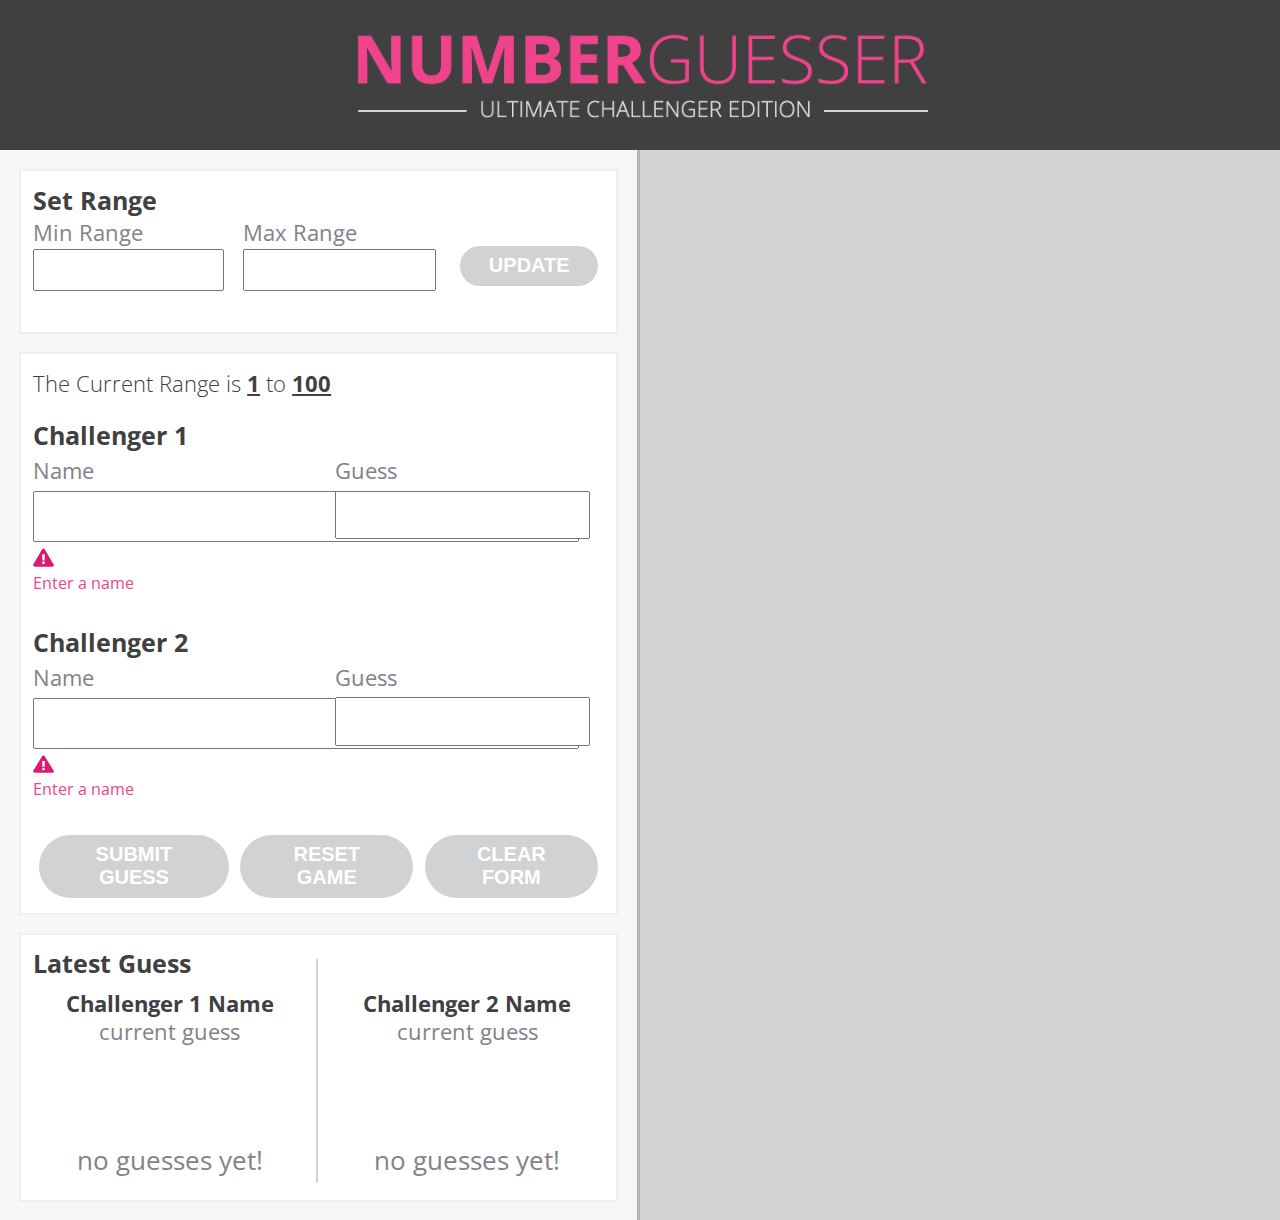
<file: index.html>
<!DOCTYPE html>
<html lang="en">
  <head>
    <link rel="stylesheet" href="./styles.css">
    <link href="https://fonts.googleapis.com/css?family=Open+Sans:300,700&display=swap" rel="stylesheet">
    <meta charset="UTF-8">
    <meta name="viewport" content="width=device-width, initial-scale=1.0">
    <meta http-equiv="X-UA-Compatible" content="ie=edge">
    <title>MC Number Guesser</title>
  </head>
  <body>
    <div class="header-pic"><img src="./assets/number-guesser-title.png"></div>
    <main>
      <section id="left-side-wrapper">
        <section class="game-section-wrapper">
          <h3>Set Range</h3>
          <div id="set-range-wrapper">
            <div class="label-and-input">
              <label class="input-title">Min Range</label>
              <input type="text" id="min-range-input">
            </div>
            <div class="label-and-input">
              <label class="input-title">Max Range</label>
              <input type="text" id="max-range-input">
            </div>
            <button class="gray-btn" id="update-btn" disabled>UPDATE</button>
          </div>
        </section>
        <section class="game-section-wrapper">
          <h4>The Current Range is <span class="current-range">1</span> to <span class="current-range">100</span></h4>
          <form id="guess-form">
            <div id="challenger-1">
              <h3>Challenger 1</h3>
              <div class="challenger-wrapper">
                <div class="challenger-sub-wrapper">
                  <label class="input-title" id="first-challenger">Name</label>
                  <input type="text" id="challenger-1-name-input">
                  <div id="name-1-error" class="error-wrapper">
                    <img  class="error-wrapper-icon" src="./assets/error-icon.svg" alt="error icon">
                    <p>Enter a name</p>
                  </div>
                </div>
                <div class="challenger-sub-wrapper">
                  <label class="input-title">Guess</label>
                  <input type="number" id="challenger-1-guess-input">
                  <p class=""></p>
                </div>
              </div>
            </div>
            <div id="challenger-2">
              <h3>Challenger 2</h3>
              <div class="challenger-wrapper">
                <div class="challenger-sub-wrapper">
                  <label class="input-title" id="second-challenger">Name</label>
                  <input type="text" id="challenger-2-name-input">
                  <div id="name-2-error" class="error-wrapper">
                    <img class="error-wrapper-icon" src="./assets/error-icon.svg" alt="error icon">
                    <p>Enter a name</p>
                  </div>
                </div>
                <div class="challenger-sub-wrapper">
                  <label class="input-title">Guess</label>
                  <input type="number" id="challenger-2-guess-input">
                  <p class=""></p>
                </div>
              </div>
            </div>
          </form>
          <section id="label-input-btn">
            <button class="gray-btn" id="submit-btn" disabled>SUBMIT GUESS</button>
            <button class="gray-btn" id="reset-btn" disabled>RESET GAME</button>
            <button class="gray-btn" id="clear-btn" disabled>CLEAR FORM</button>
          </section>
        </section>
        <section class="game-section-wrapper" id="latest-guess-wrapper">
          <h3>Latest Guess</h3>
          <div id="latest-guess-sub-wrapper">
            <div>
              <p id="name-1-default">Challenger 1 Name</p>
              <p id="challenger-1-name"></p>
              <p class="current-guess">current guess</p>
              <p style="color:#FFFFFF" id="guess-1-default">.</p>
              <p id="challenger-1-guess"></p>
              <p id="challenger-1-default-hint">no guesses yet!</p>
              <p id="challenger-1-hint"></p>
            </div>
            <div id="vertical-line"></div>
            <div>
              <p id="name-2-default">Challenger 2 Name</p>
              <p id="challenger-2-name"></p>
              <p class="current-guess">current guess</p>
              <p style="color:#FFFFFF" id="guess-2-default">.</p>
              <p id="challenger-2-guess"></p>
              <p id="challenger-2-default-hint">no guesses yet!</p>
              <p id="challenger-2-hint"></p>
            </div>
          </div>
        </section>
      </section>
      <section id="right-side-wrapper">
      </section>
    </main>
  <script src="./main.js"></script>
  </body>
</html>
</file>
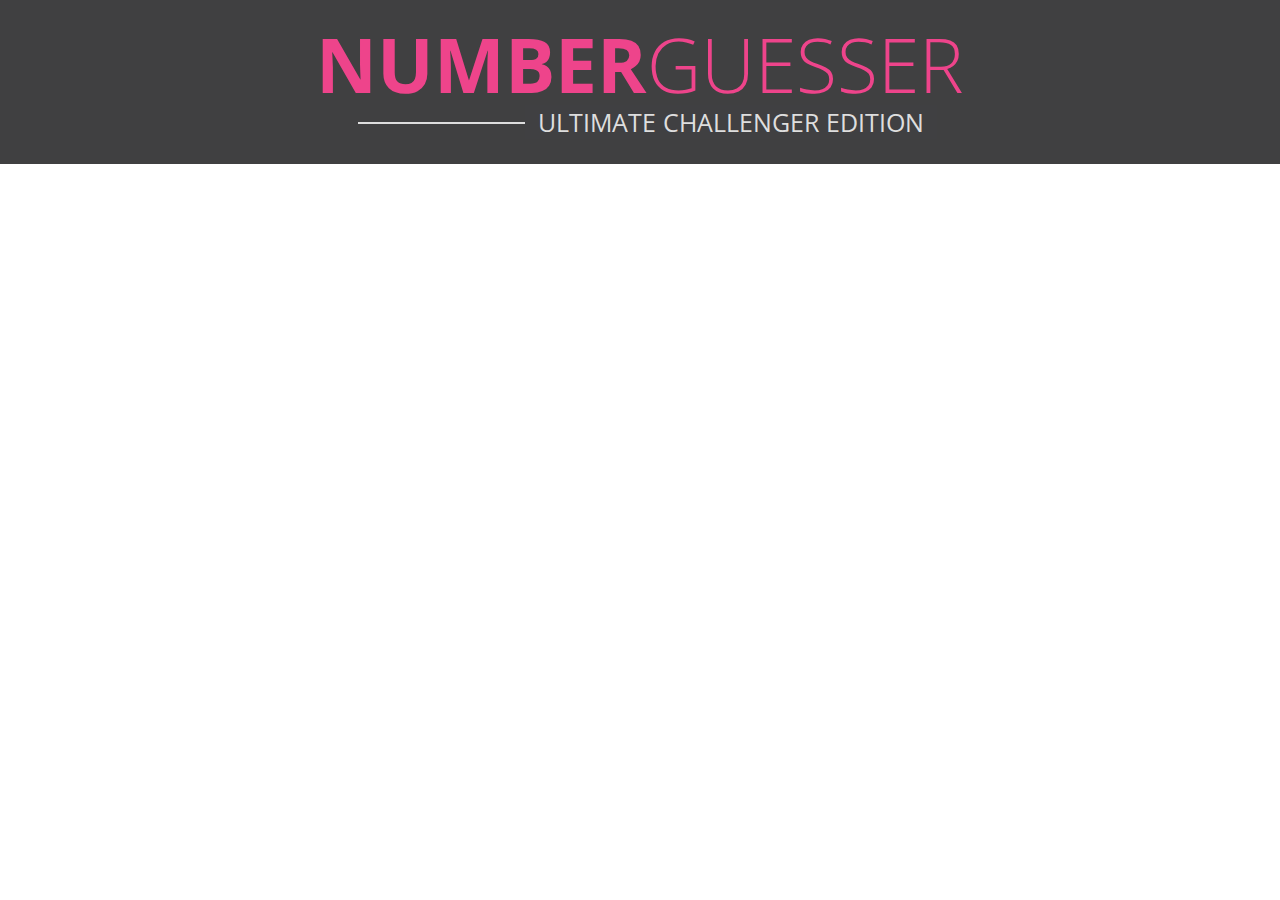
<file: header.html>
<!DOCTYPE html>
<html lang="en" dir="ltr">
  <head>
    <meta charset="utf-8">
    <title>Code for Header</title>
    <link rel="stylesheet" href="./header.css">
    <link href="https://fonts.googleapis.com/css?family=Open+Sans:300,700&display=swap" rel="stylesheet">
  </head>
  <body>
    <header>
      <h1><span>Number</span>Guesser</h1>
      <hr>
    </header>
  </body>
</html>
</file>
<file: styles.css>
* {
  box-sizing: border-box;
  margin: 0;
  padding: 0;
}

body {
  font-family: 'Open Sans', sans-serif;
}

.hidden {
  display: none;
}

/* HEADER STYLING */
.header-pic {
  background: no-repeat;
  background-color: #404041;
  display: flex;
  justify-content: center;
}

img {
  width: 100%;
}

h2 {
  color: #DEDEDE;
  font-weight: 100;
  font-size: 32px;
  padding-bottom: 2%;
  margin-top: -2%;
}

/* POSITIONS LEFT & RIGHT SIDE OF PAGE */
main {
 color: #404042;
 display: grid;
 grid-template-columns: 2fr 2fr;
 grid-template-areas:
 "left right";
}

/* LEFT SIDE STYLING  */
#left-side-wrapper {
  background-color: #f7f7f7;
  border-right: 3px solid #B4B4B4;
  display: grid;
  grid-area: left;
  padding: 3% 3% 0;
}

.game-section-wrapper {
  background-color: #FFFFFF;
  border: 2px solid #EFEFEF;
  margin-bottom: 3%;
  padding: 2% 2% 0;
}

h3 {
  color: #404041;
  font-size: 25px;
}

#set-range-wrapper {
  display: flex;
  margin-bottom: 5.5%;
}

.label-and-input {
  margin-right: 3%;
}

#min-range-input,
#max-range-input {
  color: #404041;
  font-size: 22px;
  margin: 1% 0;
  outline: 0;
  padding: 3% 2%;
  width: 99%;
}

#min-range-input:focus,
#max-range-input:focus,
#challenger-1-name-input:focus,
#challenger-2-name-input:focus,
#challenger-1-guess-input:focus,
#challenger-2-guess-input:focus {
  border: 1px solid #EE448B;
  outline: none;
}

.input-title {
  color: #838289;
  font-size: 22px;
}

h4 {
  color: #404041;
  font-size: 22px;
  font-weight: 300;
  padding-top: 0.4%;
}

.error-wrapper-icon {
  width: 7%;
}

.error-input-border {
  border: 2px solid #EE448B;
}

.current-range {
  font-weight: 700;
  text-decoration: underline;
}

#challenger-1 {
  margin-top: 3.5%;
}

#challenger-2 {
  margin-top: 12%;
}

.challenger-wrapper {
  display: flex;
  justify-content: space-between;
  margin: -.5% 0;
}

.challenger-sub-wrapper {
  display: inline-flex;
  flex-direction: column;
  margin: 1% 0 -6% 0;
}

/* HIDDEN ON PAGE LOAD */
#name-1-error,
#name-2-error {
  color: #EE448B;
}

/* ALL BUTTONS */
.gray-btn {
  background-color: #d0d2d3;
  border: none;
  border-radius: 50px;
  color: #FFFFFF;
  cursor: pointer;
  font-size: 20px;
  font-weight: 700;
  margin: 5% 1% 2.6%;
  padding: 1.5% 5%;
  transition: background 250ms ease-in-out, transform 150ms ease;
}

.gray-btn:hover {
  background-color: #EE448B;
}

.gray-btn:focus {
  /* background-color: #EE448B; */
  outline: 0;
}

.active-btn {
  background-color: #6e6e6e;
}

#label-input-btn {
  display: flex;
  justify-content: space-around;
  margin-top: 7.5%;
}

#challenger-1-name-input,
#challenger-2-name-input {
  color: #404041;
  font-size: 20px;
  margin: 2% 0;
  outline: 0;
  padding: 4% 2%;
  text-transform: capitalize;
  width: 182%;
}

#challenger-1-guess-input,
#challenger-2-guess-input {
  color: #404041;
  font-size: 20px;
  margin: 2% 0;
  outline: 0;
  padding: 4% 2%;
  width: 95%;
}

.guess-wrapper {
  height: 85%;
  margin-bottom: 8%;
  padding-top: 1%;
}

#latest-guess-sub-wrapper {
  display: flex;
  justify-content: space-around;
  margin: 2%;
  text-align: center;
}

#guess-1-default,
#guess-2-default,
#challenger-1-guess,
#challenger-2-guess {
  color: #EE448B;
  font-size: 100px;
  font-weight: 700;
  height: 64%;
  margin-top: -9%;
  margin-bottom: -5%;
}

#challenger-1-name,
#challenger-2-name,
#name-1-default,
#name-2-default {
  font-size: 22px;
  font-weight: 700;
  margin-top: -2%;
  text-transform: capitalize;
}

.current-guess {
  color: #838289;
  font-size: 22px;
  margin-top: -1%;
}

#challenger-1-default-hint,
#challenger-2-default-hint,
#challenger-1-hint,
#challenger-2-hint {
  color: #838289;
  font-size: 26px;
}

#vertical-line {
border-left: 2px solid #d0d2d3;
height: inherit;
margin: -6% 0 1%;
width: 1%;
}

/* RIGHT SIDE STYLING */
#right-side-wrapper {
  background-color: #d0d2d3;
  grid-area: right;
}
</file>
<file: header.css>
* {
  box-sizing: border-box;
  margin: 0;
  padding: 0;
}

body {
  font-family: 'Open Sans', sans-serif;
}

header {
  text-align: center;
  background-color: #404041;
  text-transform: uppercase;
}

h1 {
  color: #EE448B;
  font-weight: 100;
  font-size: 75px;
  padding: 1% 0 .05%;
}

h2 {
  color: #DEDEDE;
  font-weight: 100;
  font-size: 32px;
  padding-bottom: 3%;
  margin-top: -2%;
}

span {
  font-weight: 700;
}

hr {
  border: none;
  border-top: 2px solid #DEDEDE;
  padding-top: 15px;
  padding-bottom: 2%;
  margin-left: 28%;
  margin-top: .5%;
  width: 44.5%;
}

/* NESTED RULES */
hr:after {
  background: #404042;
  color: #DEDEDE;
  content: 'Ultimate Challenger Edition';
  left: 21em;
  padding: 0 1%;
  position: absolute;
  top: 4.18em;
  font-size: 25px;
}
</file>
